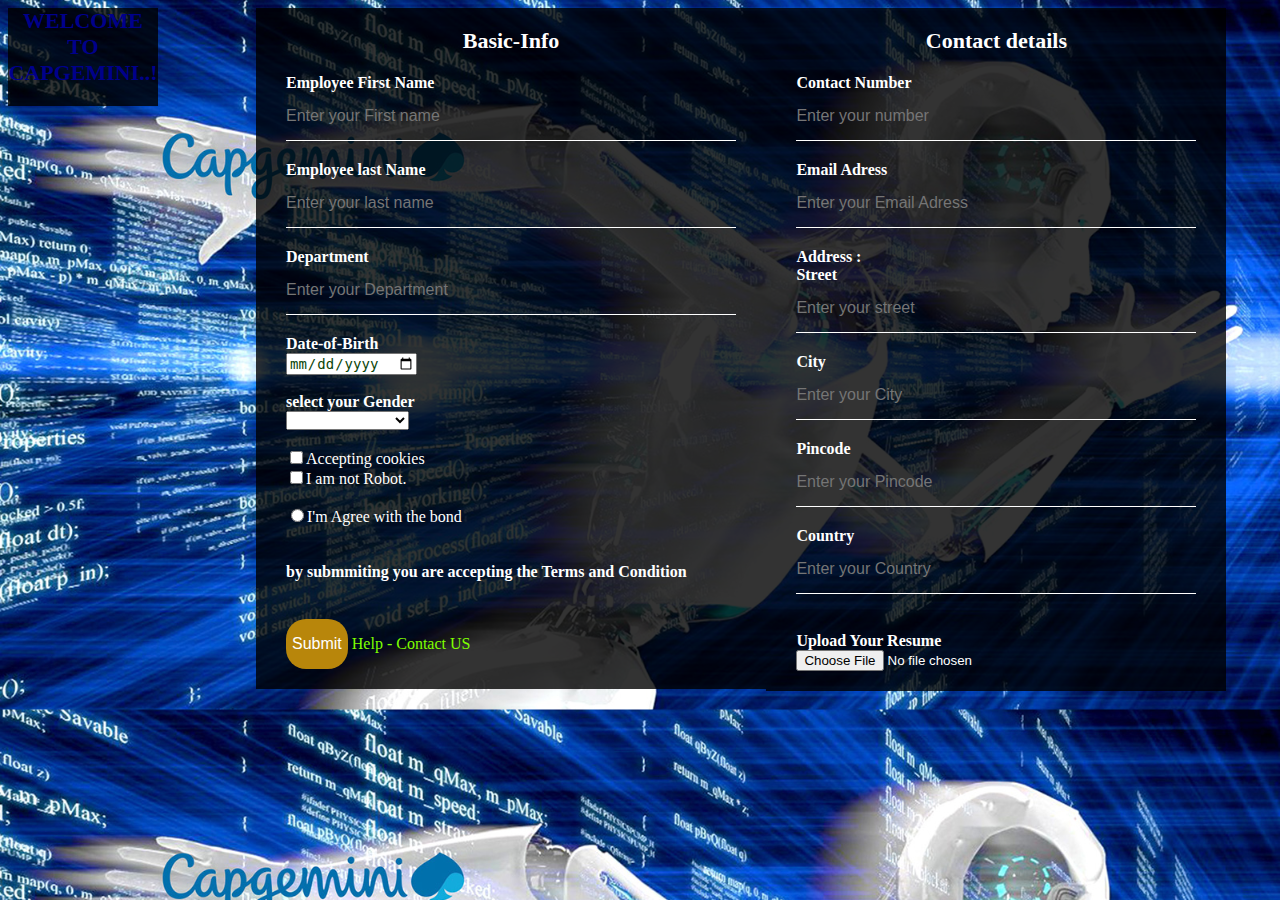
<file: HTML & CSS ASSIGNMENT/index.html>
<!DOCTYPE html>
<html>
<head>
    <title>CAPGEMINI Employee Basic Details Form </title>  
    <link  rel="stylesheet" type="text/css"href="css/index.css">
</head>
    <body>
    <div class="main">
        <h1>WELCOME TO CAPGEMINI..!</h1>

    </div>
    <div class="Basic-Info ">
        <h1>Basic-Info </h1>
            <form>
            <p>Employee First Name</p>
            <input type="text" name="Employee First Name" placeholder="Enter your First name"  >
            <p>Employee last Name</p>
            <input type="text" name="Employee last Name" placeholder="Enter your last name">
            <p>Department</p>
            <input type="text" name="Employee Department" placeholder="Enter your Department">
            <p>Date-of-Birth</p>
            <input type="date" name="DoB" placeholder="Enter your age" >
            <br> </br>
            <p>select your Gender</p>
                    <div class="controls">
                     <select class="floatLabel">
                        <option value=""selected></option>
                        <option value="0">Male</option>
                        <option value="1">Female</option>
                        <option value="2">Not prefer to Say</option>
                    </select><br>
                    <br>
                    <input type="checkbox" name="Accept" >Accepting cookies<br>
                    <input type="checkbox" name="Not Robot" >I am not Robot.
                    <br><br>
                    </div>  
                    <input type="radio" name="0" value="yes">I'm Agree with the bond <h6> by submmiting you are accepting the Terms and Condition </h6>
                    <input type="submit" name="submit" value="Submit">
                           <a href="#">Help - Contact US </a> 
                    </form>        
            </form>
    </div>
            <div class="Contact-details">
        <h1>Contact details</h1>
            <form>
            <p>Contact Number</p>
            <input type="tel" name="mobile number" placeholder="Enter your number"  >
            <p>Email Adress</p>
            <input type="email" name="Email Address" placeholder="Enter your Email Adress" >
            <p>Address :</p>
            <p>Street</p>
            <input type="text" name="street" placeholder="Enter your street">
            <p>City</p>
            <input type="text" name="city" placeholder="Enter your City">
            <p>Pincode</p>
            <input type="text" name="Pincode" placeholder="Enter your Pincode">
            <p>Country</p>
            <input type="text" name="Country" placeholder="Enter your Country">
            <br><br>
            <p>Upload Your Resume</p>
            <input type="file" name="Upload Updated Resume" placeholder="Submit your Resume">


        
        </div>
    </body>

 

</html>
</file>
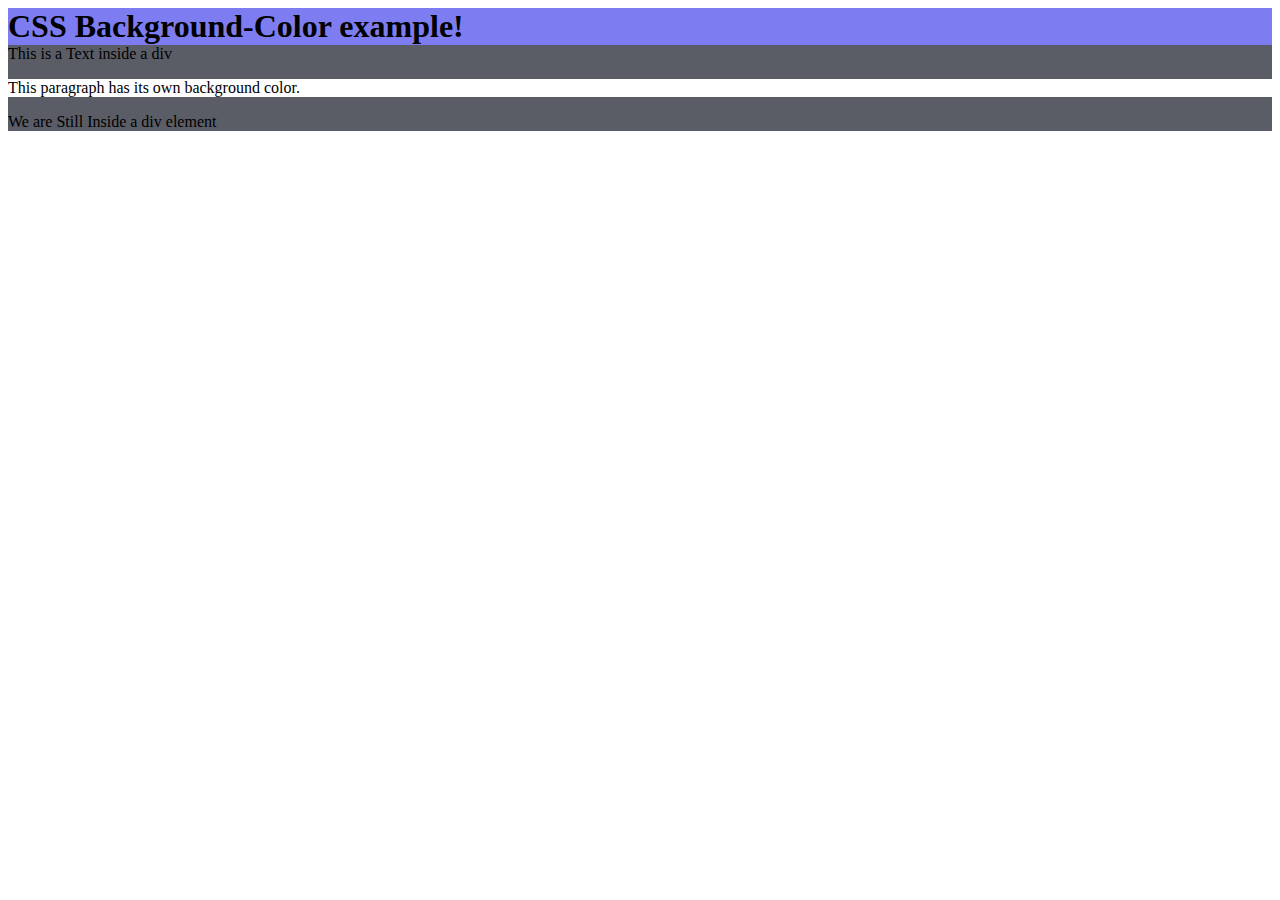
<file: CSS Asignments/1-Assign.html>
<!DOCTYPE html>
<html>
<head>
    <title>ASSIGNMENT-01</title>
    <link rel="stylesheet" href="CSS Files/1-Assign.css">
</head>
<body>
    <h1> CSS Background-Color example!</h1>
    <div>
        This is a Text inside a div 
        <p >This paragraph has its own background color.</p>
        We are Still Inside a div element 
    </div>

    
</body>
</html>
</file>
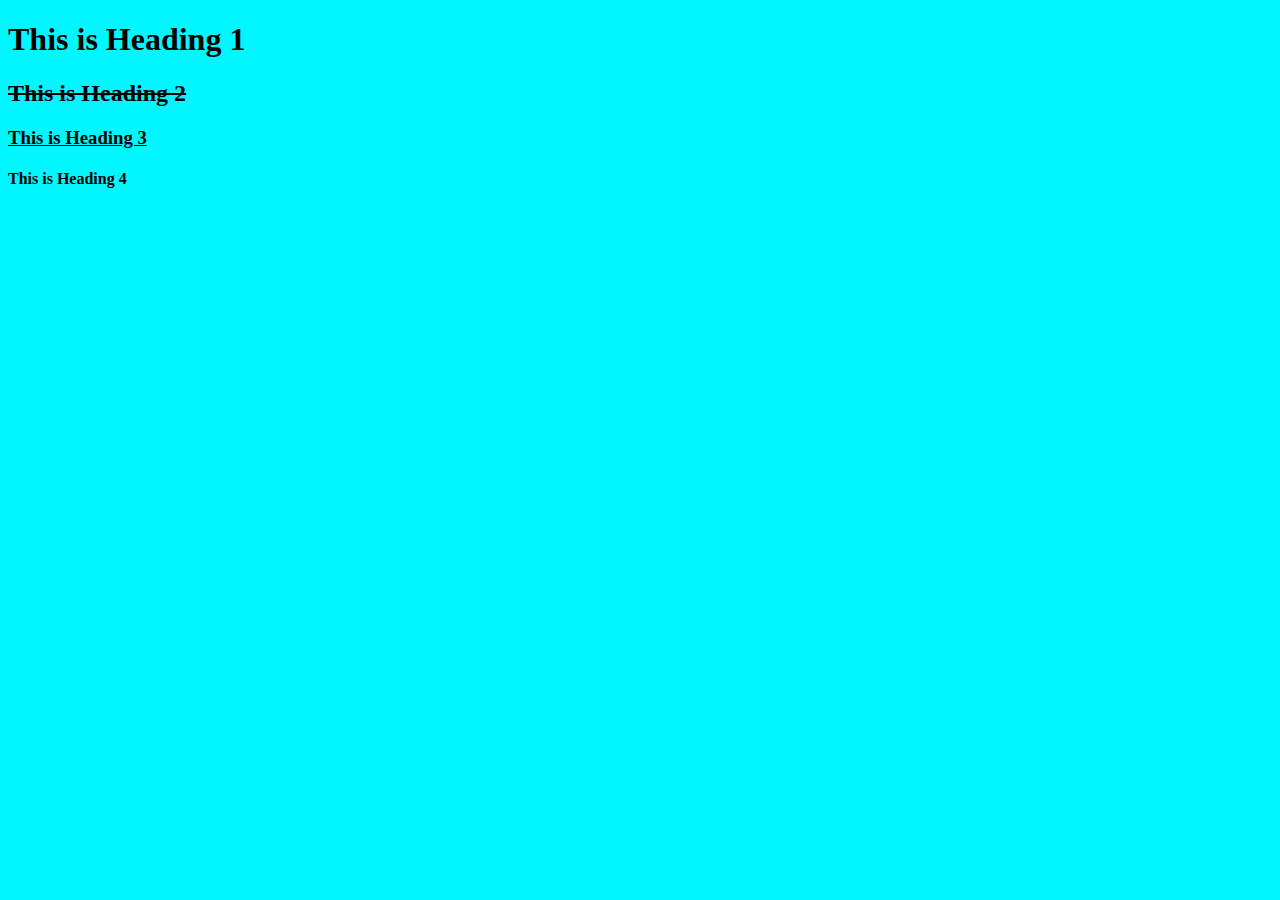
<file: CSS Asignments/2-Assign.html>
<!DOCTYPE html>
<html>
<head>
    <title>Assignments -02</title>
    <link rel="stylesheet" href="CSS Files/2.Assign.css">
</head>
<body>
    <h1> This is Heading 1</h1>
    <h2> This is Heading 2</h2>
    <h3> This is Heading 3</h3>
    <h4> This is Heading 4</h4>
</body>
</html>
</file>
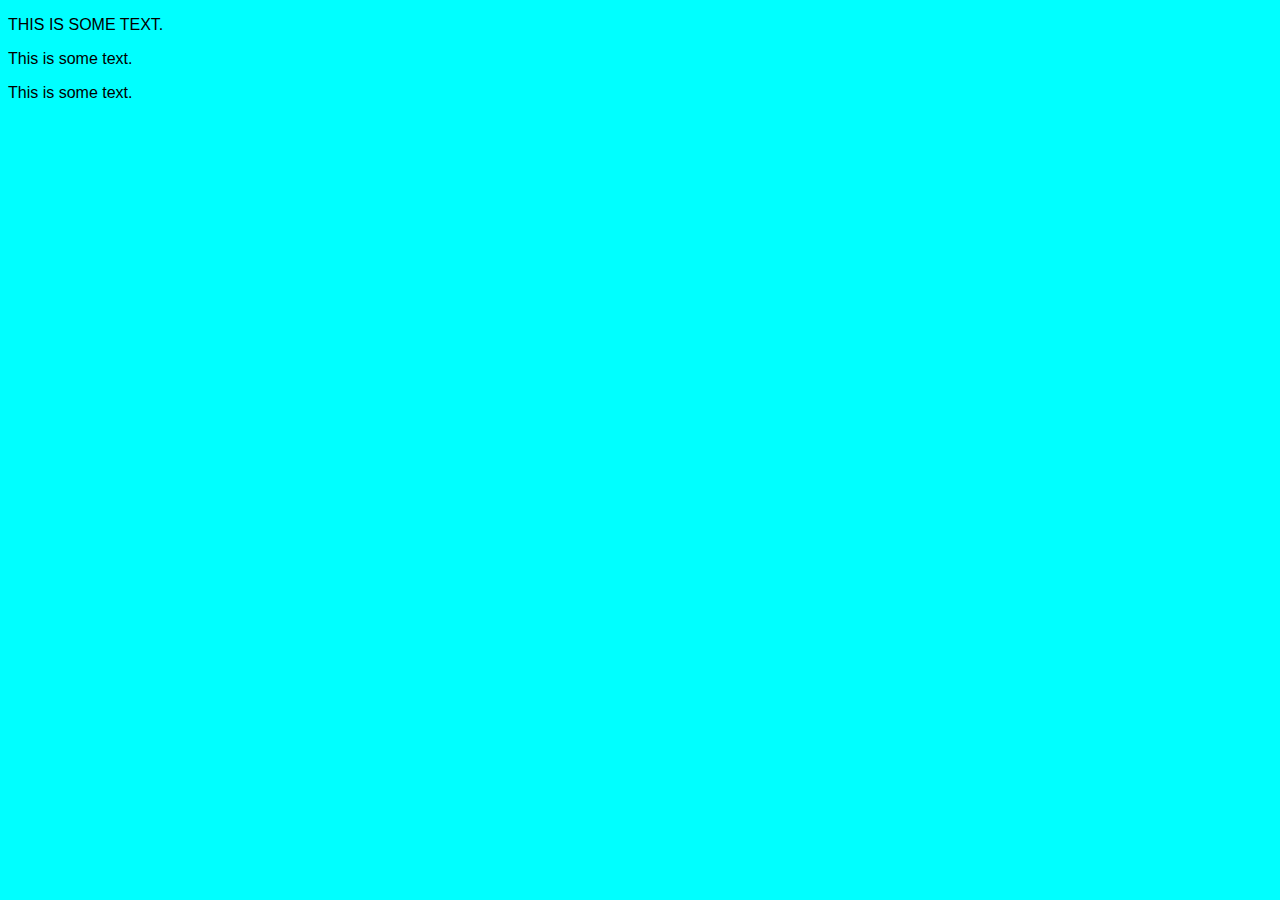
<file: CSS Asignments/3.Assign.html>
<!DOCTYPE html>
<html>
<head>
    
    <title>Assignment -03</title>
    <link rel="stylesheet" href="CSS Files/3.Assign.css">
</head>
<body>
  <p class="c">THIS IS SOME TEXT.</p>
    <p >This is some text.</p>
    <p >This is some text.</p>
</body>
</html>
</file>
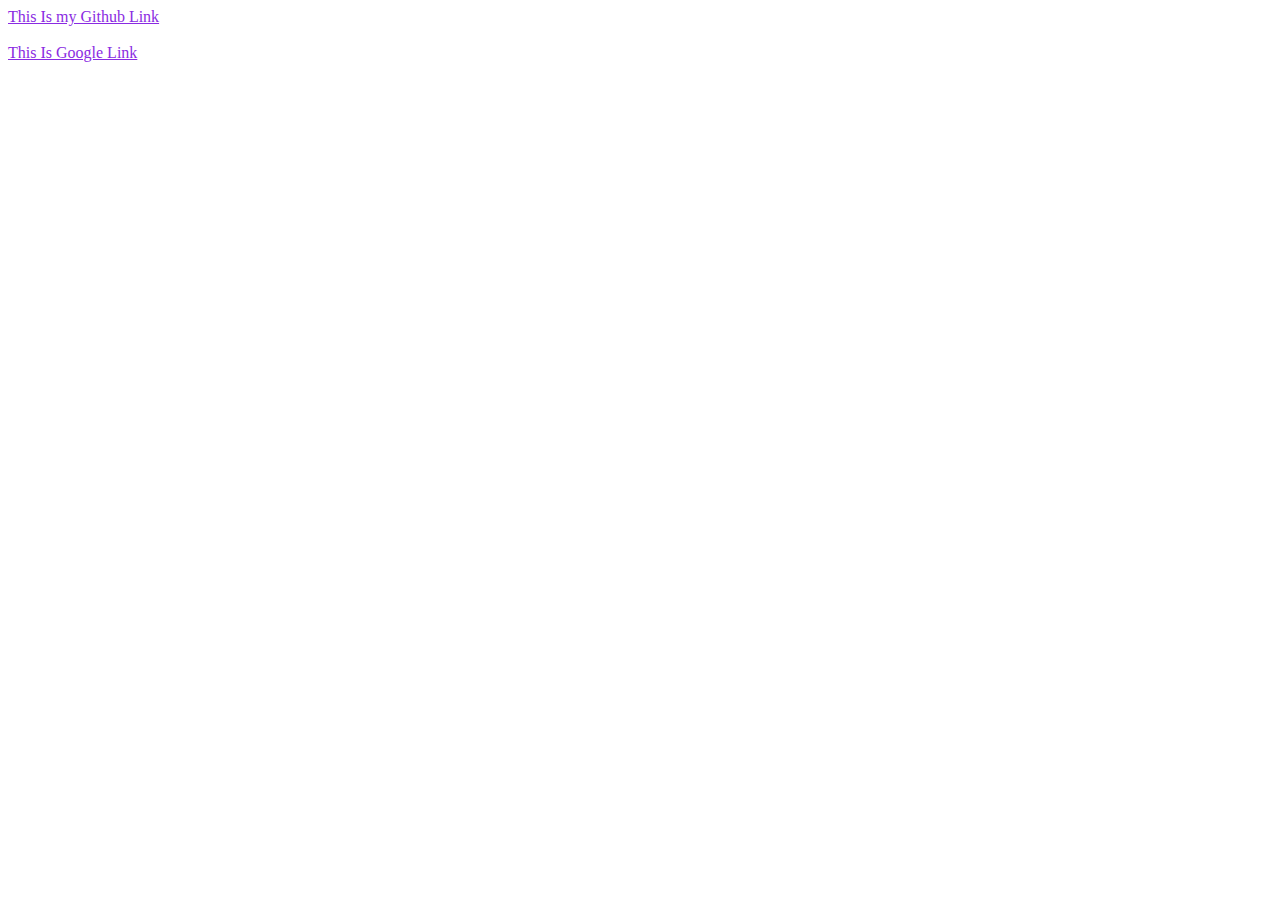
<file: CSS Asignments/4.Assign.html>
<!DOCTYPE html>
<html lang="en">
<head>
    
    <title>Assignment 04</title>
    <link rel="stylesheet" href="CSS Files/4.Assign.css">
</head>
<body>

  <a href="https://github.com/RajnarayananM" >This Is my Github Link</a><br>
  <br>
  <a href="https://www.google.com/" >This Is Google Link</a>
  
</body>
</html>
</file>
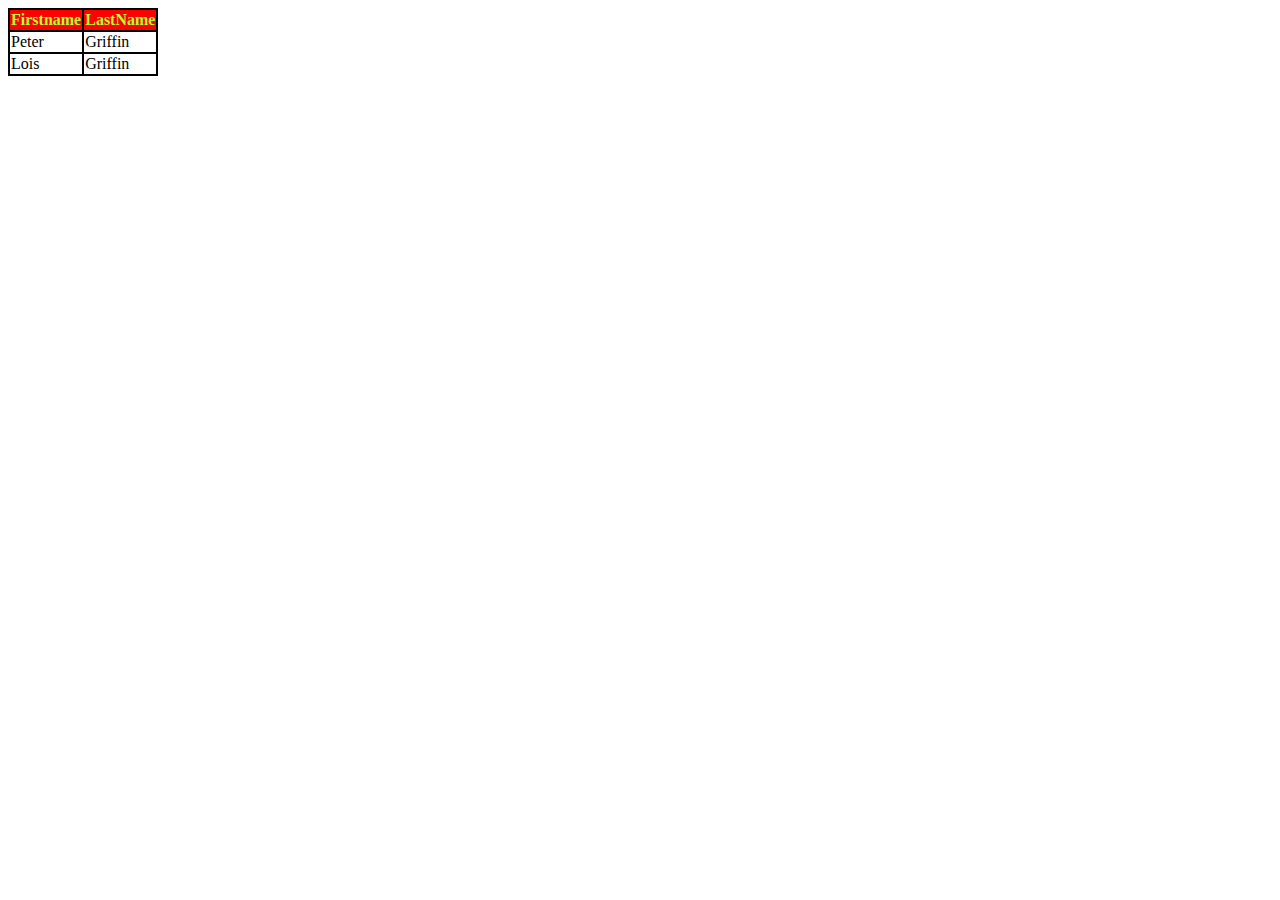
<file: CSS Asignments/5-Assign.html>
<!DOCTYPE html>
<html >
<head>

        <title>Assignment 05</title>
    <link rel="stylesheet" href="CSS Files/5.Assign.css">
</head>
<body>
    <table>
        <th>Firstname </th>
        <th>LastName</th>
        <tr>
        <td>Peter</td>
        <td>Griffin</td>
        
    </tr>
    <tr>
        <td>Lois</td>
        <td>Griffin</td>
    </tr>
    </table>
</body>
</html>
</file>
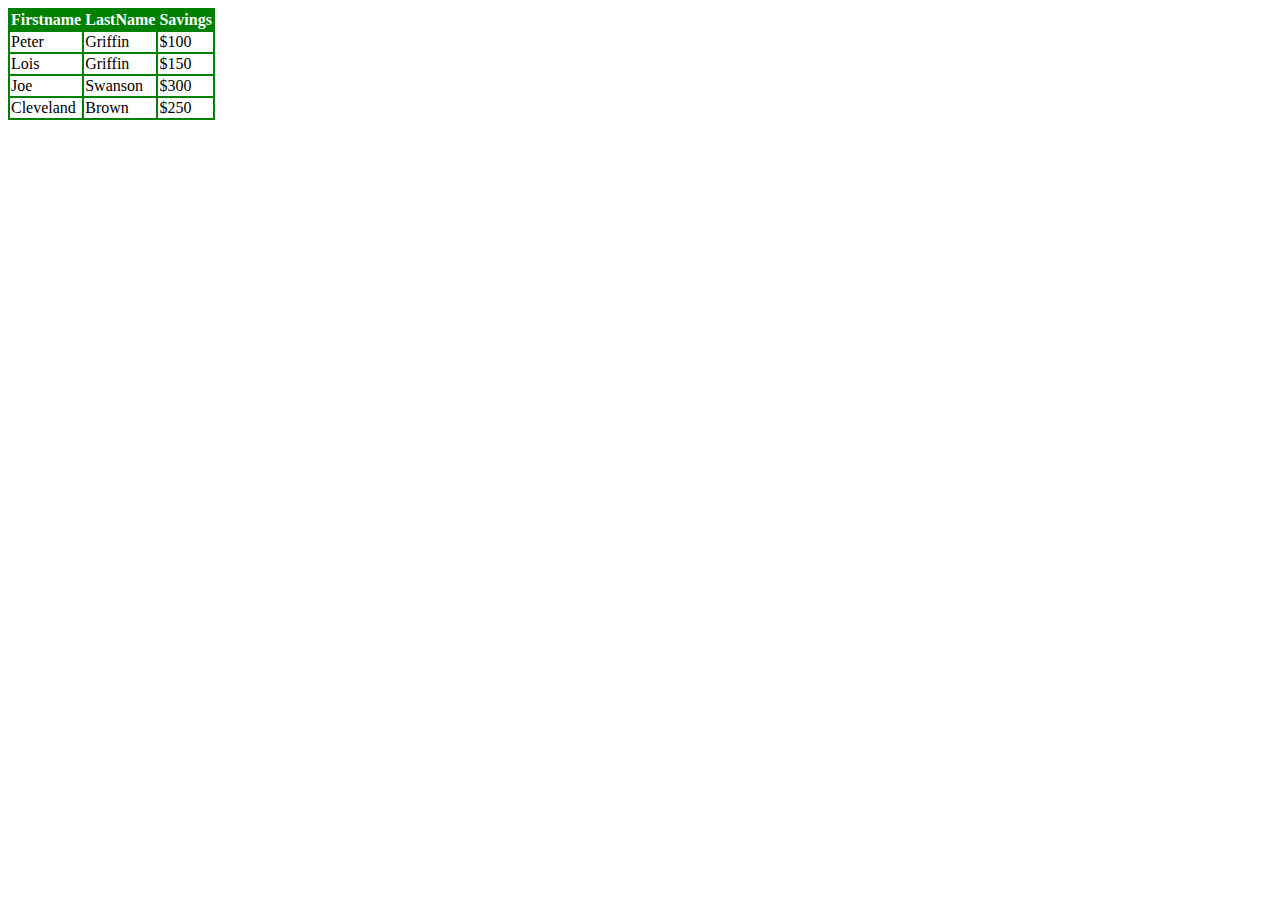
<file: CSS Asignments/6.Assign.html>
<!DOCTYPE html>
<html >
<head>

        <title>Assignment 06</title>
    <link rel="stylesheet" href="CSS Files/6.Assign.css">
</head>
<body>
    <table>
        <th>Firstname </th>
        <th>LastName</th>
        <th>Savings</th>
        <tr>
        <td>Peter</td>
        <td>Griffin</td>
        <td>$100</td>
    </tr>
    <tr>
        <td>Lois</td>
        <td>Griffin</td>
        <td>$150</td>
    </tr>
    <tr>
        <td>Joe</td>
        <td>Swanson</td>
        <td>$300</td>
    </tr>
    <tr>
        <td>Cleveland</td>
        <td>Brown</td>
        <td>$250</td>
    </tr>
    </table>
</body>
</html>
</file>
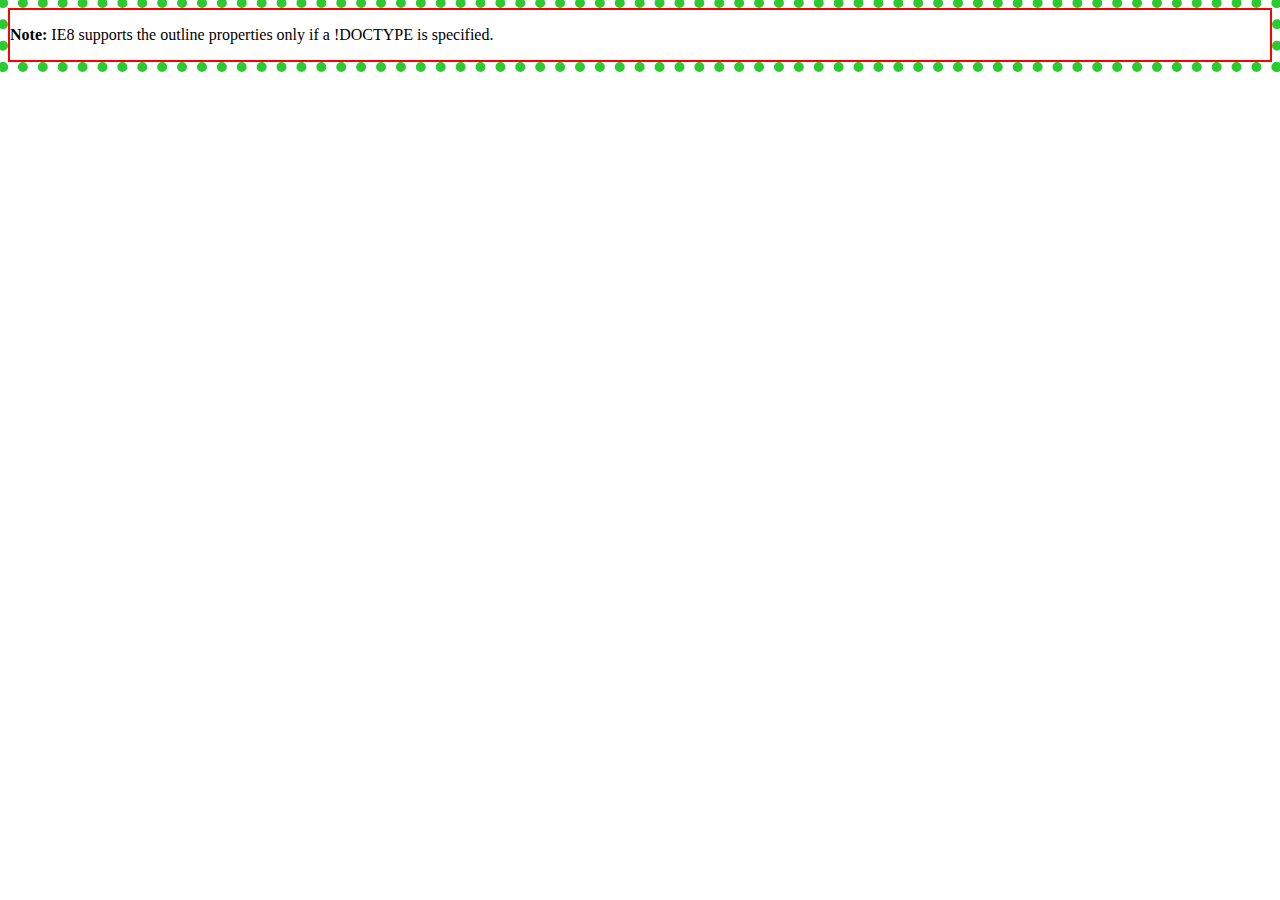
<file: CSS Asignments/7.Assign.html>
<!DOCTYPE html>
<html>
<head>
        <title>Assignment 07</title>
    <link rel="stylesheet" href="CSS Files/7.Assign.css">
</head>
<body>
  <div >
    <p> <b>Note:</b> IE8 supports the outline properties only if a !DOCTYPE is specified.</p></div>
  </div>
</body>
</html>
</file>
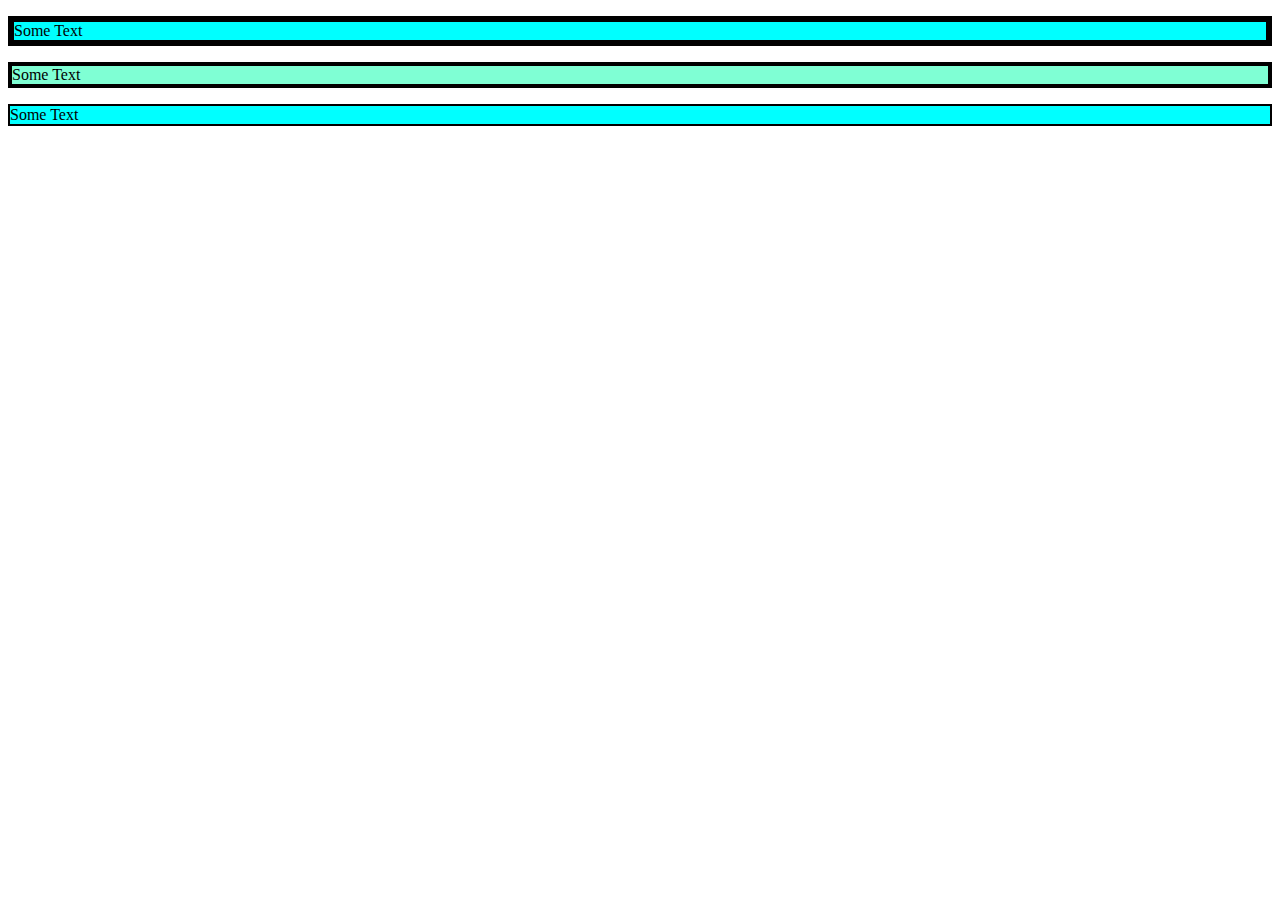
<file: CSS Asignments/8.Assign.html>
<!DOCTYPE html>
<html >
<head>
        <title>Assignment 08</title>
    <link rel="stylesheet" href="CSS Files/8.Assign.css">
</head>
<body>
  <div >
    <p class="a"> Some Text</p>
    <p class="b"> Some Text</p>
    <p class="c"> Some Text</p>
  
  </div>
  </div>
</body>
</html>
</file>
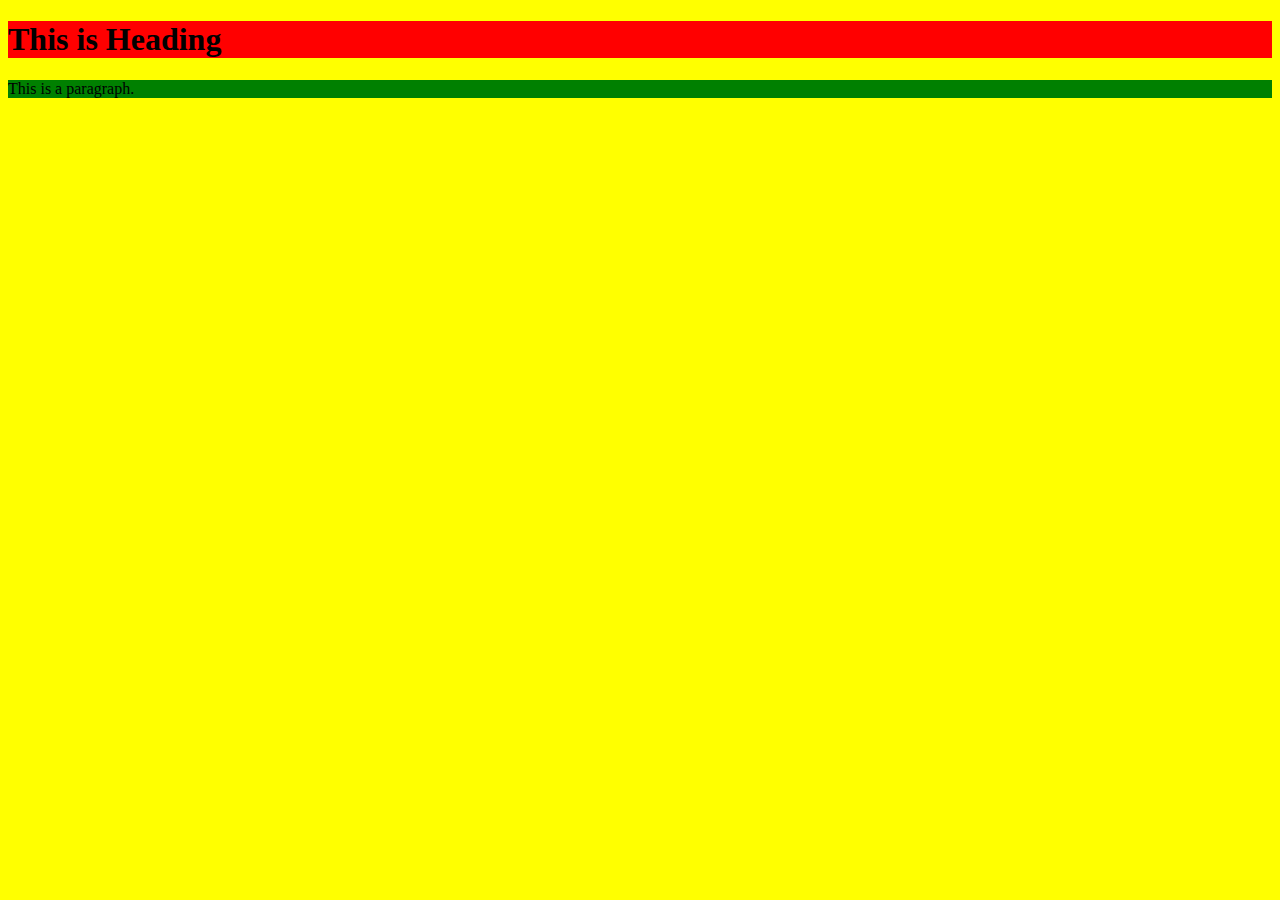
<file: Html/1.html>
<!DOCTYPE html>
<html lang="en">
<head>
    <meta charset="UTF-8">
    <meta http-equiv="X-UA-Compatible" content="IE=edge">
    <meta name="viewport" content="width=device-width, initial-scale=1.0">
    <title>Document</title>
</head>
<body style="background-color:yellow;">

    <div >
        <h1  style="background-color:red;" > This is Heading</h1>
        <p  style="background-color:green;">This is a paragraph.</p>
  </div>

</body>
</html>
</file>
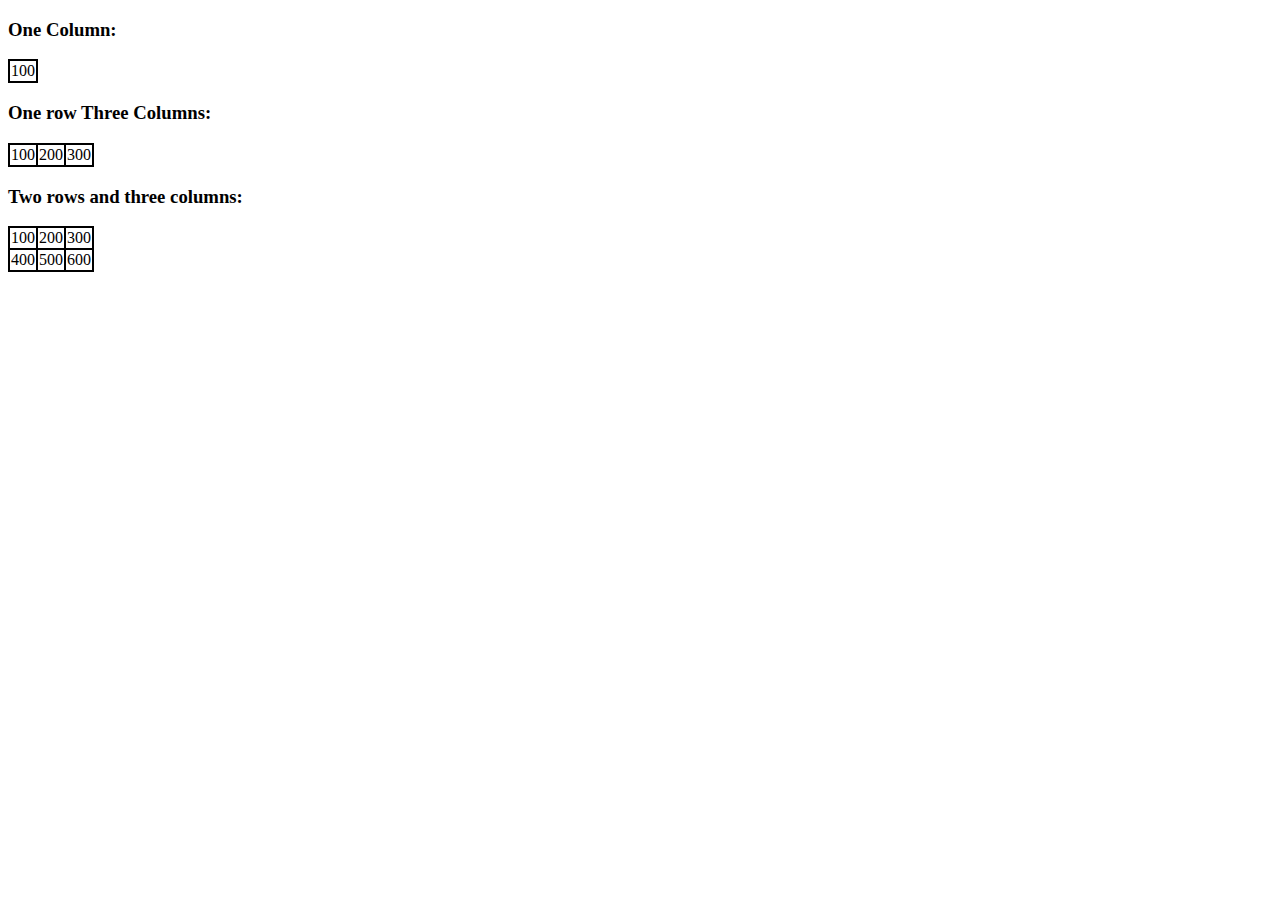
<file: Html/3.html>
<!DOCTYPE html>
<html lang="en">
<head>
    <meta charset="UTF-8">
    <meta http-equiv="X-UA-Compatible" content="IE=edge">
    <meta name="viewport" content="width=device-width, initial-scale=1.0">
    <title>Document</title>
</head>
<body>
    <h3>One Column:</h3>
    <table>
        <tr >
            <td  >100</td>
        </tr>
        </table>

        <h3>One row Three Columns:</h3>
        <table  >
            <tr >
                <td  >100</td>
                <td  > 200</td>
                <td  >300</td>
            </tr>
            </table>

            <h3>Two rows and three columns:</h3>
            <table >
                <tr>
                    <td>100</td>
                    <td>200</td>
                    <td>300</td>
                </tr>
                <tr>
                    <td>400</td>
                    <td>500</td>
                    <td>600</td>
                </tr>
                </table>

                <style>table,  td {
                    border: 2px solid black;
                    border-collapse: collapse;
                  }</style>

</body>
</html>
</file>
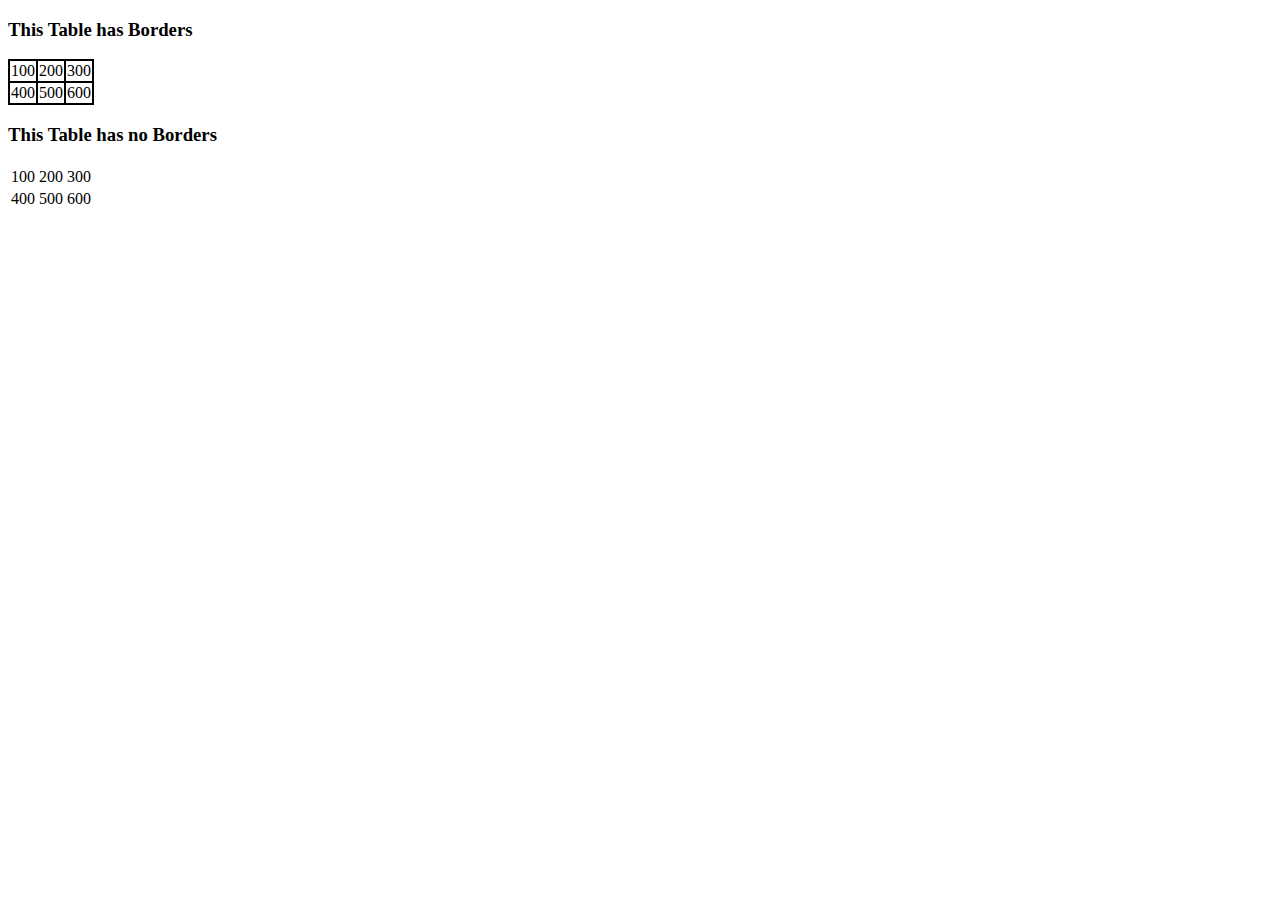
<file: Html/4.html>
<!DOCTYPE html>
<html lang="en">
<head>
    <meta charset="UTF-8">
    <meta http-equiv="X-UA-Compatible" content="IE=edge">
    <meta name="viewport" content="width=device-width, initial-scale=1.0">
    <title>Document</title>
</head>
<body>
            <h3>This Table has Borders</h3>
            <table  style="border: 2px solid black;
            border-collapse: collapse;"">
                <tr>
                    <td style="border: 2px solid black;
                    border-collapse: collapse;">100</td>
                    <td style="border: 2px solid black;
                    border-collapse: collapse;">200</td>
                    <td style="border: 2px solid black;
                    border-collapse: collapse;">300</td>
                </tr>
                <tr>
                    <td style="border: 2px solid black;
                    border-collapse: collapse;">400</td>
                    <td style="border: 2px solid black;
                    border-collapse: collapse;">500</td>
                    <td style="border: 2px solid black;
                    border-collapse: collapse;">600</td>
                </tr>
                </table>
               
                    <h3>This Table has no Borders</h3>
                    <table id="1">
                        <tr>
                            <td>100</td>
                            <td>200</td>
                            <td>300</td>
                        </tr>
                        <tr>
                            <td>400</td>
                            <td>500</td>
                            <td>600</td>
                        </tr>
                        </table>
                
           
              

</body>
</html>
</file>
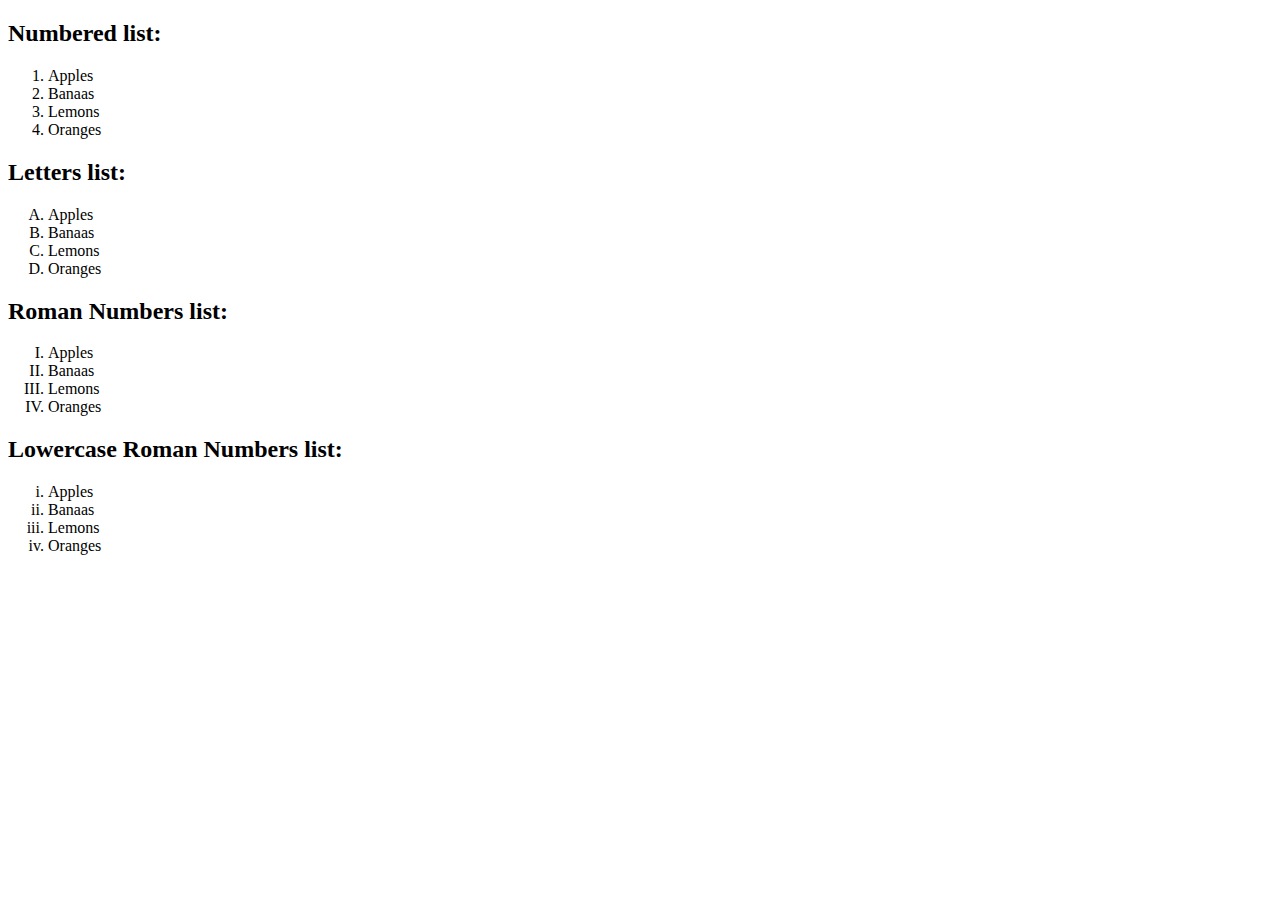
<file: Html/5.html>
<!DOCTYPE html>
<html lang="en">
<head>
    <meta charset="UTF-8">
    <meta http-equiv="X-UA-Compatible" content="IE=edge">
    <meta name="viewport" content="width=device-width, initial-scale=1.0">
    <title>Document</title>
</head>
<body>
    <h2>Numbered list:</h2>
<ol>
  <li>Apples</li>
  <li>Banaas</li>
  <li>Lemons</li>
  <li>Oranges</li>
</ol>  
<h2>Letters list:</h2>
<ol type="A">
  <li>Apples</li>
  <li>Banaas</li>
  <li>Lemons</li>
  <li>Oranges</li>
</ol>  
<h2>Roman Numbers list:</h2>
<ol type="I">
  <li>Apples</li>
  <li>Banaas</li>
  <li>Lemons</li>
  <li>Oranges</li>
</ol>  
<h2>Lowercase Roman Numbers list:</h2>
<ol type="i">
  <li>Apples</li>
  <li>Banaas</li>
  <li>Lemons</li>
  <li>Oranges</li>
</ol>  
</body>
</html>
</file>
<file: HTML & CSS ASSIGNMENT/css/index.css>
body{
    
    background: url(tech2.jpg);
    background-size: cover;
    background-position: center;
    font-family: 'Times New Roman', Times, serif;
}

h2{
    text-align: center;
    font-size: 22px;
    top:50;
    transform: translate(50%,-250%);
    color: white;
}

.Contact-details
{
    width: 400px;
    background: rgba(0, 0, 0, 0.8);
    color: #fff;
    margin-left: 60%;
    padding: 20px 30px;

   
}
.Basic-Info{
    width: 450px;
    background: rgba(0, 0, 0, 0.8);
    color: #fff;
    left: 20%;
    position: absolute;
    box-sizing: content-box;
    padding: 20px 30px;
}


h1{
    margin: 0;
    padding: 0 0 20px;
    text-align: center;
    font-size: 22px;
}
h3{
    margin: 0;
    padding: 40px 0 20px;
    text-align: left;
    font-size: 22px;
}

 p{
    margin: 0;
    padding: 0;
    font-weight: bold;
}

input[type="text"], input[type="password"], input[type="email"], input[type="url"], input[type="time"], input[type="datetime"], input[type="datetime-local"], input[type="month"], input[type="week"], input[type="number"], input[type="search"], input[type="tel"], input[type="color"], textarea.materialize-textarea{
    background-color: transparent;
    border: none;
    border-bottom: 1px solid #fff;
    border-radius: 0;
    outline: none;
    height: 3rem;
    width: 100%;
    font-size: 16px;
    margin: 0 0 20px;
    padding: 0;
    box-shadow: none;
    -webkit-box-sizing: content-box;
    -moz-box-sizing: content-box;
    box-sizing: content-box;
    transition: all .3s;
}

input[type="submit"]
{
    border: none;
    outline: none;
    height: 50px;
    background: darkgoldenrod;
    color: #fff;
    font-size: 15px;
    border-radius: 20px;
    font-size: medium;
}
 input[type="submit"]:hover
{
    cursor: pointer;
    background: #39dc79;
    color: #000;
}

input[type="date"],a{
    text-decoration: none;
    font-size: 14px;
    color: rgb(10, 68, 8);
}
a:hover
{
    color: red;
}
 input[type="Radio"] , input[type="checkbox"]
{
    align-self:left;
    align-content: left;
    align-items: left;
    
}
h6{
    font-size: medium;
}
a{
    font-size: medium;
    color: chartreuse;
}

.file :hover{
    color: darkorange;
    

}
.main h1{
    color: darkblue;
    font-family: initial;
    width: 150px;
    background: rgba(0, 0, 0, 0.8);
    position: absolute;
    box-sizing: content-box;
   
}
</file>
<file: CSS Asignments/CSS Files/1-Assign.css>
h1{
    background-color: rgb(125, 125, 241);
    color: #000;
    margin:0;
}
div{
    background-color: rgb(90, 93, 102);
}
p{
 
    background-color: #fff ;
}
</file>
<file: CSS Asignments/CSS Files/2.Assign.css>
body{
    background-color: rgb(0, 247, 255);
}
h2{
    text-decoration: line-through;
}

h3{
    text-decoration: underline;

}
</file>
<file: CSS Asignments/CSS Files/3.Assign.css>
body{
    font-family: 'Open Sans', sans-serif;
    background-color: aqua;
}
.c{
    text-transform: uppercase;
  }
</file>
<file: CSS Asignments/CSS Files/4.Assign.css>
a:visited{
    
    color: greenyellow;
}
a:hover{
    color: brown;
}
body{
    color: red;
}
a{
    color: blueviolet;
}
</file>
<file: CSS Asignments/CSS Files/5.Assign.css>
table td,tr,th{
    border: 2px solid rgb(0, 0, 0) ;
   
}
table{
    border-collapse: collapse;
}
th{
    color: greenyellow;
    background-color: red;
}
</file>
<file: CSS Asignments/CSS Files/6.Assign.css>
table td,tr,th{
    border: 2px solid green ;
   
}
table{
    border-collapse: collapse;
}
table th{
    background-color:green;
    color: rgb(255, 255, 255);
}
</file>
<file: CSS Asignments/CSS Files/7.Assign.css>
div {
    border:2px solid red;
    outline: #2bca30 dotted 10px;
    outline-style: dotted;
    padding-top: 10;
    padding-bottom: 10;


}
</file>
<file: CSS Asignments/CSS Files/8.Assign.css>
.a {
    border: 6px solid black;
    background-color: aqua;
}
.b {
    border: 4px solid black;
    background-color: aquamarine;
}   
.c {
    border: 2px solid black;
    background-color: aqua;
}
</file>
